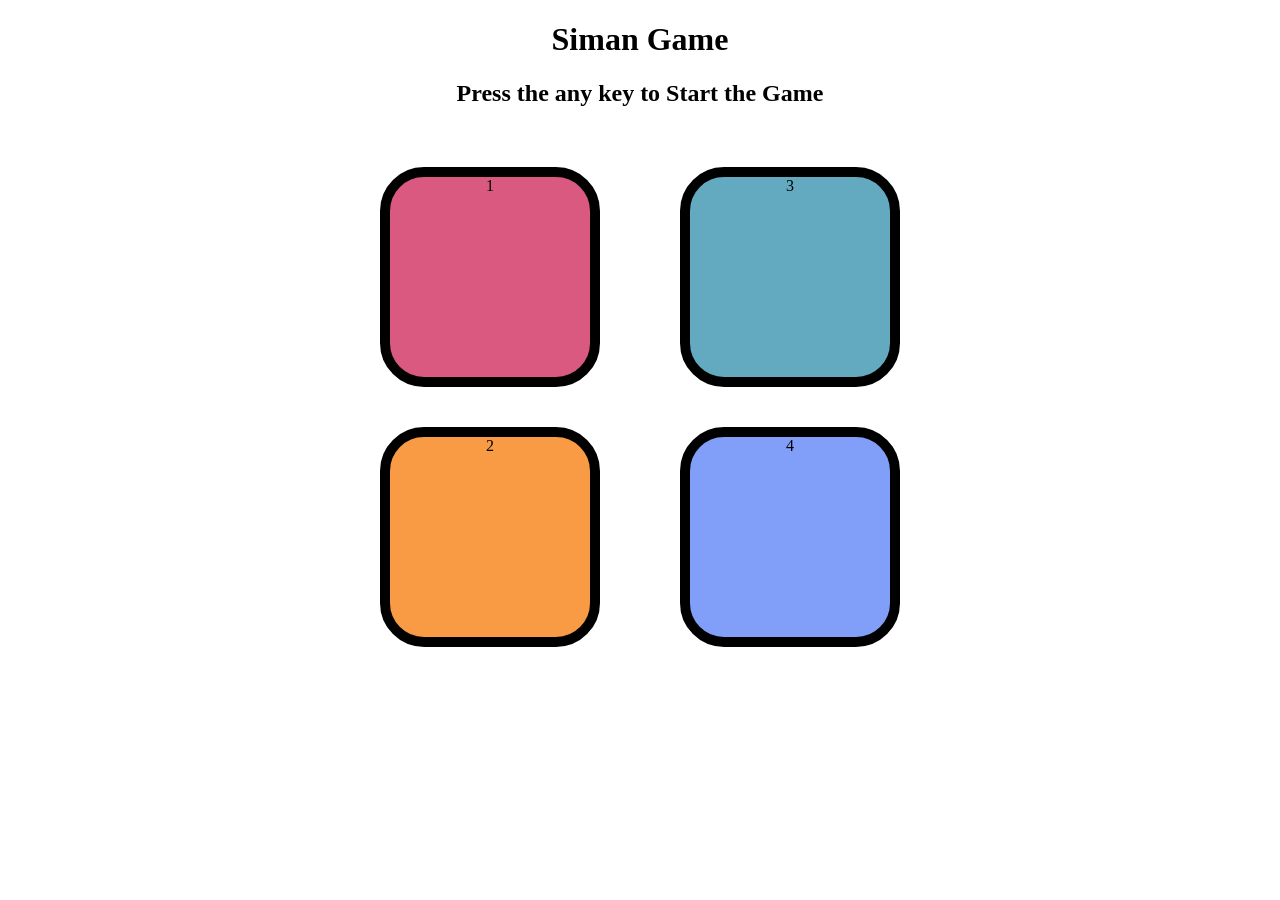
<file: simon.html>
<!DOCTYPE html>
<html lang="en">

<head>
    <meta charset="UTF-8">
    <meta name="viewport" content="width=device-width, initial-scale=1.0">
    <title>Siman Game</title>
    <link rel="stylesheet" href="siman.css">
</head>

<body>
    <h1>Siman Game</h1>
    <h2>Press the any key to Start the Game </h2>


    <div class="btn-container">

        <div class="line-one">
            <div class="btn red" id="red">1</div>
            <div class="btn yellow"  id="yellow">2</div>
        </div>
        <div class="line-two">
            <div class="btn green" id="green">3</div>
            <div class="btn purple" id="purple">4</div>
        </div>

    </div>

    <script src="siman.js"></script>
</body>

</html>
</file>
<file: siman.css>
body{
    text-align: center;
}

.btn{
    height: 200px;
    width: 200px;
    border-radius: 20%;
    border: 10px solid black;
    margin: 2.5rem;
}

.btn-container{
    display: flex;
    justify-content: center;
}

.yellow{
    background-color: #f99b45;
}
.red{
    background-color: #d95980;
}
.green{
    background-color: #63aac0;
}
.purple{
    background-color:#819ff9;
}

.flash{
    background-color: white;
}

.userflash{
    background-color: green;
}
</file>
